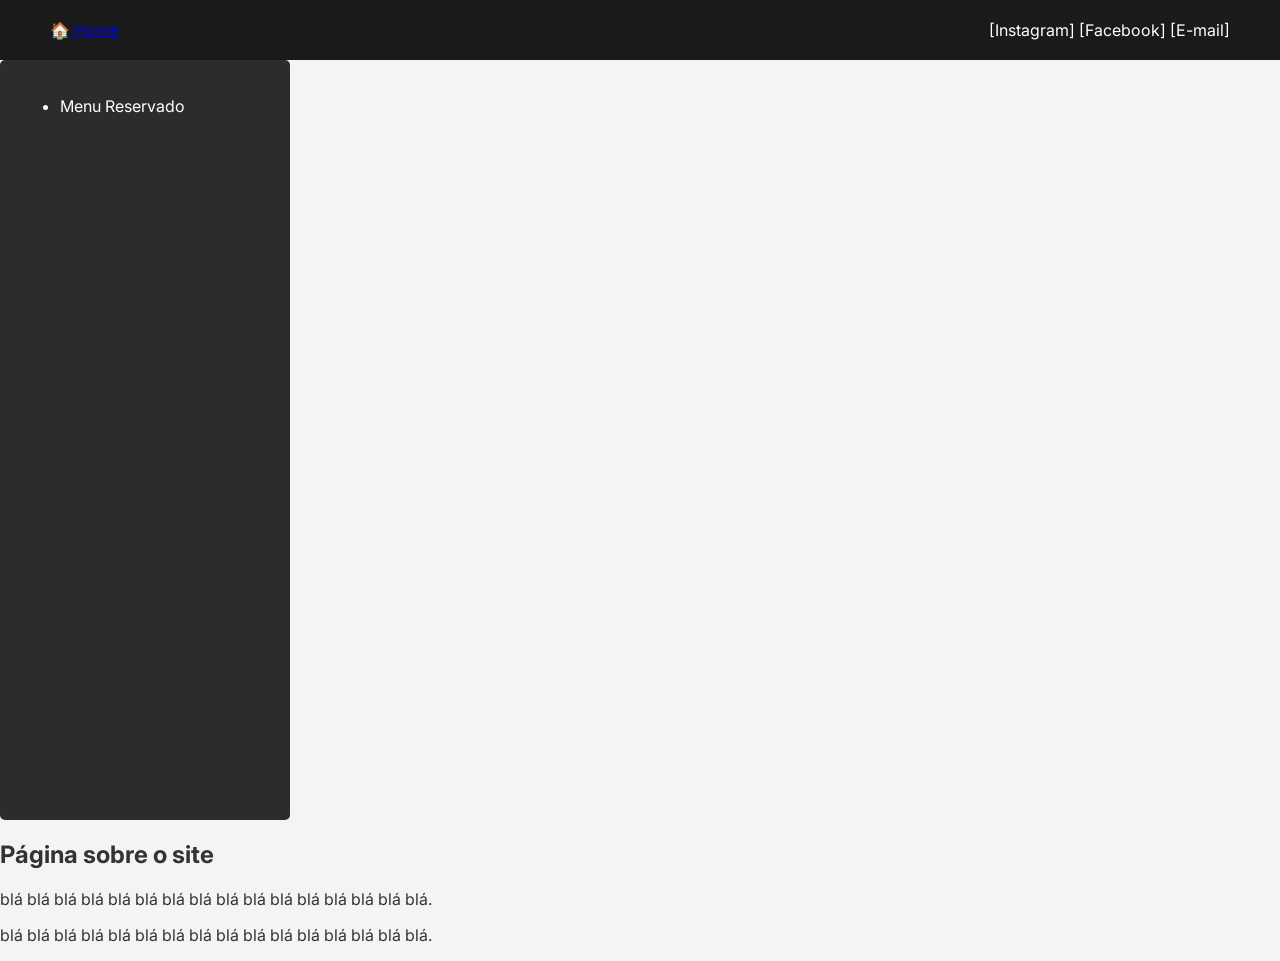
<file: pagina1.html>
<!DOCTYPE html>
<html lang="pt-br">
<head>
    <meta charset="UTF-8">
    <title>RDAGUIAR - Sobre...</title>
    <link rel="stylesheet" href="style.css">
</head>
<body>
    <header id="topo">
        <div class="esquerda"><a href="index.html">🏠 Home</a></div>
        <div class="direita">
            <span>[Instagram]</span> <span>[Facebook]</span> <span>[E-mail]</span>
        </div>
    </header>

    <div class="wrapper">
        <nav id="menu-lateral">
            <ul>
                <li>Menu Reservado</li>
            </ul>
        </nav>

        <main>
            <section class="box-branco">
                <h1>Página sobre o site</h1>
                <p>blá blá blá blá blá blá blá blá blá blá blá blá blá blá blá blá.</p>
                <p>blá blá blá blá blá blá blá blá blá blá blá blá blá blá blá blá.</p>
            </section>
        </main>
    </div>
</body>
</html>
</file>
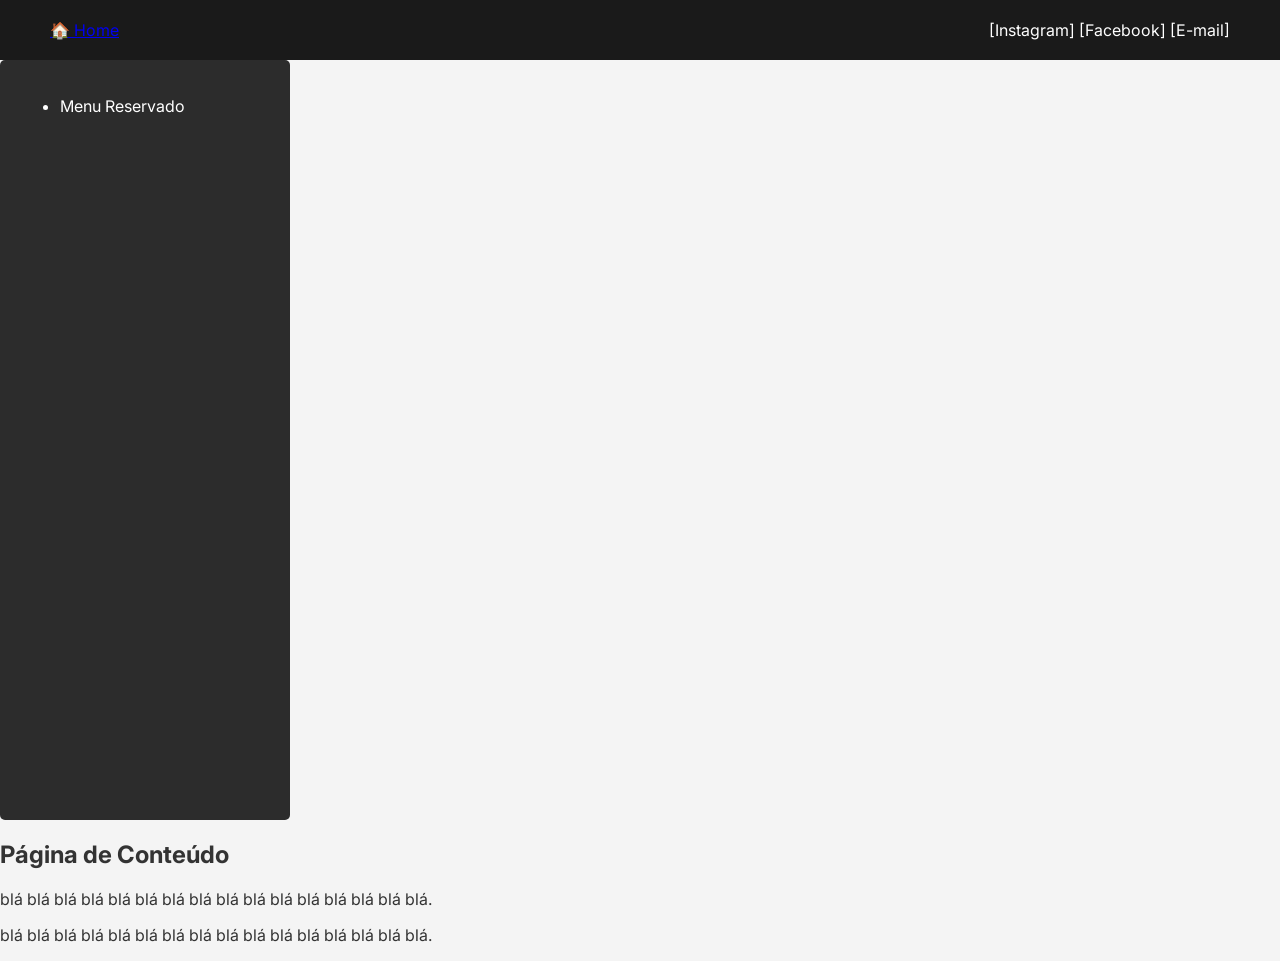
<file: pagina2.html>
<!DOCTYPE html>
<html lang="pt-br">
<head>
    <meta charset="UTF-8">
    <title>RDAGUIAR - Conteúdo</title>
    <link rel="stylesheet" href="style.css">
</head>
<body>
    <header id="topo">
        <div class="esquerda"><a href="index.html">🏠 Home</a></div>
        <div class="direita">
            <span>[Instagram]</span> <span>[Facebook]</span> <span>[E-mail]</span>
        </div>
    </header>

    <div class="wrapper">
        <nav id="menu-lateral">
            <ul>
                <li>Menu Reservado</li>
            </ul>
        </nav>

        <main>
            <section class="box-branco">
                <h1>Página de Conteúdo</h1>
                <p>blá blá blá blá blá blá blá blá blá blá blá blá blá blá blá blá.</p>
                <p>blá blá blá blá blá blá blá blá blá blá blá blá blá blá blá blá.</p>
            </section>
        </main>
    </div>
</body>
</html>
</file>
<file: style.css>
@import url('https://fonts.googleapis.com/css2?family=Inter:wght@400;600&display=swap');

body { 
    font-family: 'Inter', sans-serif; 
    margin: 0; 
    background-color: #f4f4f4; 
    color: #333; 
}

header { 
    background-color: #1a1a1a; 
    color: white; 
    display: flex; 
    align-items: center; 
    justify-content: space-between; 
    padding: 20px 50px; 
}

.logo { font-size: 24px; font-weight: 600; }

.busca { display: flex; }
.busca input { padding: 10px; width: 300px; border: none; border-radius: 4px 0 0 4px; }
.busca button { padding: 10px 20px; background: #333; color: white; border: none; cursor: pointer; border-radius: 0 4px 4px 0; }

.banner-container { width: 100%; height: 300px; background: #ddd; display: flex; overflow: hidden; align-items: center; justify-content: center; }
.banner-container img { width: 100%; height: 100%; object-fit: cover; }

.container { display: flex; padding: 20px; gap: 20px; }
#menu-lateral { width: 250px; background: #2c2c2c; color: white; padding: 20px; min-height: 80vh; border-radius: 5px; }
#vitrine { display: grid; grid-template-columns: repeat(3, 1fr); gap: 20px; flex: 1; }

.card { background: white; padding: 15px; border-radius: 5px; box-shadow: 0 2px 5px rgba(0,0,0,0.1); text-align: center; }
.card img { width: 100%; height: 200px; object-fit: contain; margin-bottom: 10px; }
.card h3 { font-size: 16px; margin: 10px 0; font-weight: 600; }
.card a { display: block; padding: 10px; background: #1a1a1a; color: white; text-decoration: none; border-radius: 4px; margin-top: 10px; }

.newsletter { background: #1a1a1a; color: white; padding: 40px; text-align: center; margin-top: 40px; }
.newsletter input { padding: 10px; width: 250px; border: none; border-radius: 4px; }
.newsletter button { padding: 10px 20px; background: #007bff; color: white; border: none; cursor: pointer; border-radius: 4px; }
.social-icons { margin-top: 20px; }
.social-icons img { width: 40px; margin: 0 10px; filter: invert(1); }

@media (max-width: 768px) {
    header { flex-direction: column; gap: 15px; }
    .container { flex-direction: column; }
    #menu-lateral { width: 100%; min-height: auto; }
    #vitrine { grid-template-columns: 1fr; }
}
</file>
